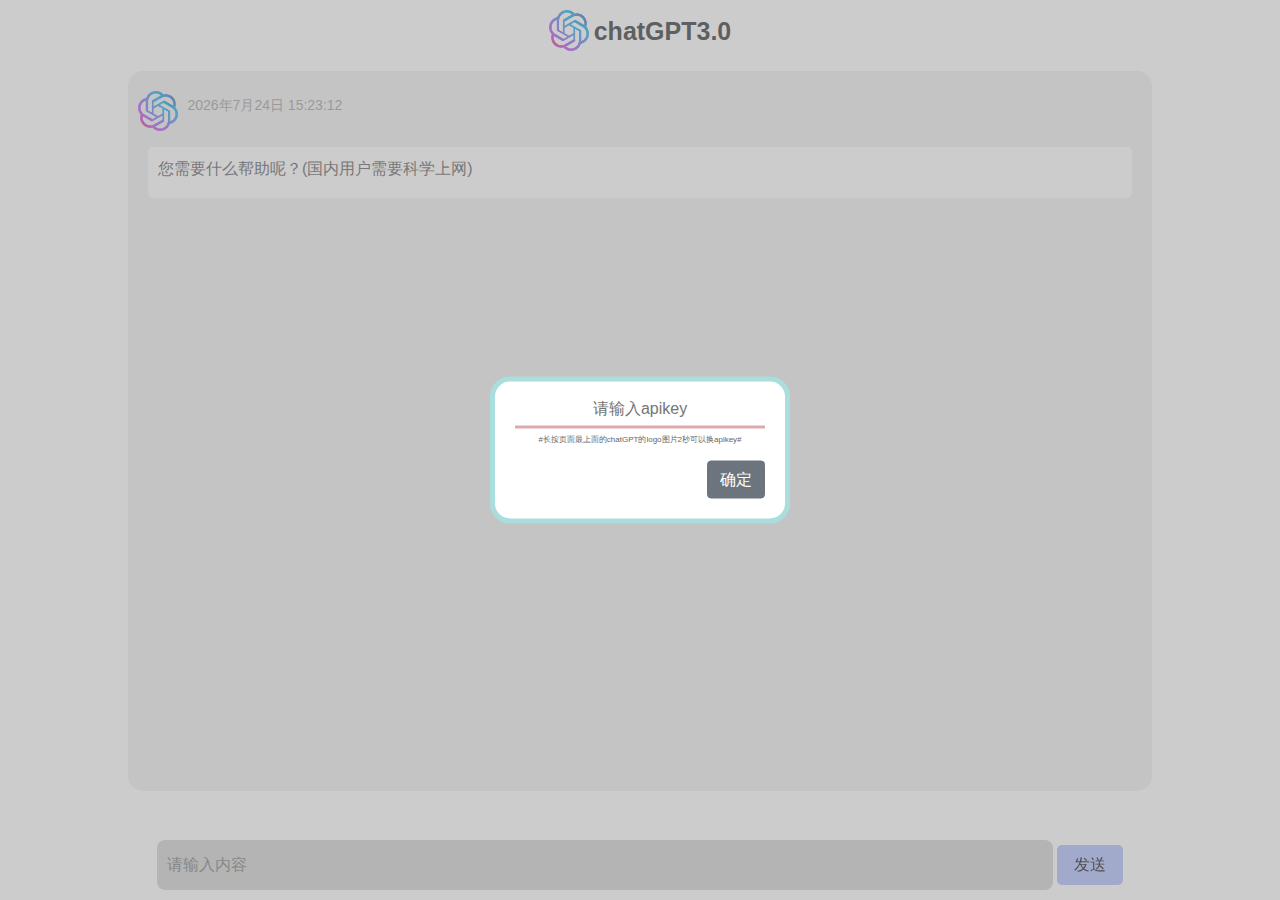
<file: index.html>
<!doctype html>
<html> 
    <head> 
        <meta charset="UTF-8"> 
        <meta name="viewport" id="viewport" content="width=device-width, initial-scale=1, user-scalable=no"> 
        <title>chatGPT3.0</title>
        <link rel="icon" type="image/x-icin" href="./images/chatGPT.png">
        <script src="./js/jQuery3.6.3_min.js"></script>
        <link rel="stylesheet" href="./css/bootstrap.min.css">
        <link rel="stylesheet" href="./css/index.css">
    </head> 
    <body>
		<div class="header">
            <img src="./images/chatGPT.png" alt="log"><span>chatGPT3.0</span>
        </div>
        <div class="dialogBox">
            <p class="left">
                <img src="./images/chatGPT.png" alt="chatGPT-log">
                <span class="time"></span>
            </p>
            <p class="leftContent">
                <textarea class="leftText" disabled>您需要什么帮助呢？(国内用户需要科学上网)</textarea>
            </p>
        </div>
        <div class="inputBox">
            <input class="text" type="text" placeholder="请输入内容">
            <button class="send">发送</button>
        </div>
        <div class="apikey">
            <div>
                <input class="apikeyInput" type="text" placeholder="请输入apikey">
            </div>
            <div class="apikeyTip">
                <div>#长按页面最上面的chatGPT的logo图片2秒可以换apikey#</div>
            </div>
            <div>
                <button class="apikeyBtn btn btn-secondary">确定</button>
            </div>
        </div>
        <div class="cover"></div>
        <script src="./js/index.js"></script> 	
    </body>
</html>
</file>
<file: css/index.css>
* {
    margin: 0;
    padding: 0;
}

/* 头部 */

.header {
    height: 10%;
    padding: 10px;
    text-align: center;
}

.header img {
    width: 40px;
}

.header span {
    font-size: 25px;
    font-weight: bolder;
    vertical-align: bottom;
    margin-left: 5px;
}

/* 对话框 */

.dialogBox {
    width: 80%;
    background-color: #efefef;
    margin: 10px auto;
    padding: 10px;
    border-radius: 15px;
    overflow: auto;
}

.dialogBox::-webkit-scrollbar {
    width: 0;
}

.dialogBox .left {
    text-align: left;
}

.dialogBox .right {
    text-align: right;
}

.dialogBox img {
    width: 40px;
    margin-top: 10px;
    border: 5px;
}

.dialogBox .time {
    margin: 0 5px;
    color: #999;
    font-size: 14px;
}

.dialogBox .leftContent,
.dialogBox .rightContent {
    margin: 0 10px;
    padding: 10px;
    border-radius: 5px;
}

.dialogBox textarea {
    width: 100%;
    height: 1.5rem;
    border: none;
    background: none;
    resize: none;
}

.dialogBox .leftContent {
    background-color: #fff;
    color: #424242;
}

.dialogBox .rightContent {
    background-color: skyblue;
    color: #fff;
}

/* 输入框 */

.inputBox {
    position: fixed;
    bottom: 10px;
    width: 100%;
    height: 50px;
    text-align: center;
}

.inputBox input {
    width: 70%;
    height: 100%;
    border: none;
    border-radius: 8px;
    outline-style: none;
    background-color: #cfcfcf;
    padding: 5px 10px;
}

 .inputBox .send {
    width: 66px;
    height: 80%;
    border: none;
    background-color: #abf;
    border-radius: 5px;
}

/* apikey输入框 */

.apikey {
    position: fixed;
    left: 50%;
    top: 50%;
    transform: translate(-50%, -50%);
    width: 300px;
    border: 5px solid #add;
    border-radius: 20px;
    padding: 10px 20px;
    background-color: #fff;
    display: none;
    z-index: 10000;
}

.apikey input {
    width: 100%;
    margin: auto;
    border: none;
    border-bottom: 3px solid #daa;
    outline-style: none;
    background: none;
    padding: 5px;
    text-align: center;
    color: #f40;
}

.apikey .apikeyTip {
    margin: 5px 0;
    font-size: 8px;
    color: #666;
    text-align: center;
}

.apikey button {
    margin: 10px auto;
    float: right;
}

/* 遮掩层 */
.cover {
    position: fixed;
    top: 0;
    left: 0;
    width: 10000px;
    height: 10000px;
    background-color: #999;
    display: none;
    opacity: .5;
    z-index: 9999;
}
</file>
